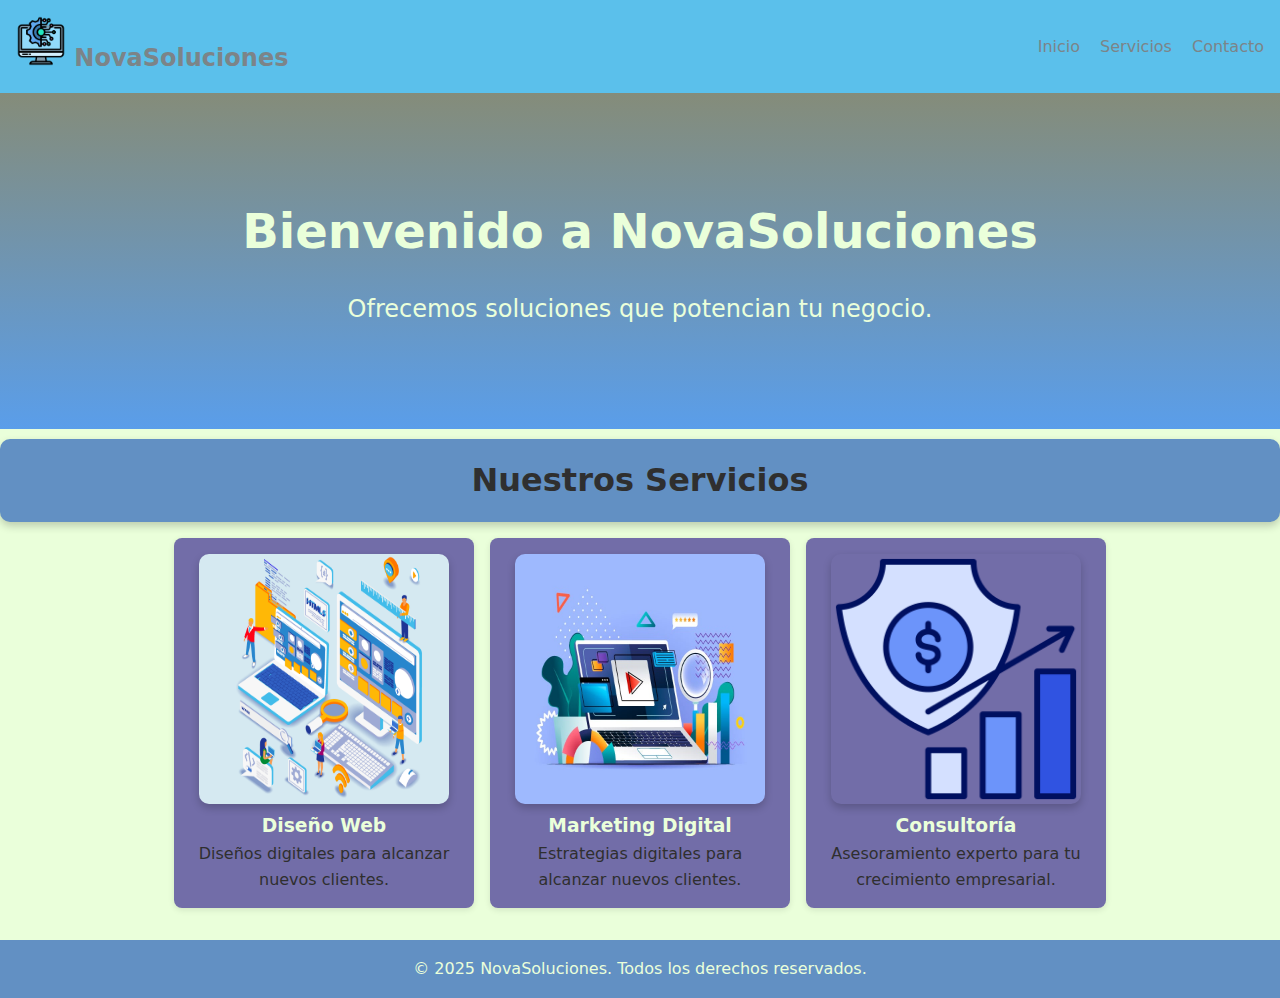
<file: Proyecto-Servicios/index.html>
<!DOCTYPE html>
<html lang="en">
<head>
    <meta charset="UTF-8">
    <meta name="viewport" content="width=device-width, initial-scale=1.0">
    <title>NovaSoluciones-Inicio</title>
    <link rel="shortcut icon" href="./Img/logo.png" type="image/x-icon">
    <link rel="stylesheet" href="./Css/Style.css">
</head>
<body>
    <header>
        <div class="logo">
            <img src="./Img/logo.png" alt="LogoPagina" class="logo">
            <span>NovaSoluciones</span>
        </div>
        <nav class="menu">
            <ul>
                <li><a href="index.html">Inicio</a></li>
                <li><a href="./Pages/Servicios.html">Servicios</a></li>
                <li><a href="./Pages/Contacto.html">Contacto</a></li>
            </ul>
        </nav>
    </header>

    <main>
        <section class="banner">
            <h1>Bienvenido a NovaSoluciones</h1>
            <p>Ofrecemos soluciones que potencian tu negocio.</p>
        </section>
        <section class="Servicios">
            <h2 class="titulo-servicio">Nuestros Servicios</h2>
            <div class="cards">
                <article class="card">
                    <img src="./Img/servicio-pagina-web.png" alt="Servicio Diseño Web">
                    <h3>Diseño Web</h3>
                    <p>Diseños digitales para alcanzar nuevos clientes.</p>
                </article>
                <article class="card">
                    <img src="./Img/servicio-marketing-digital.jpg" alt="Servicio Marketing Digital">
                    <h3>Marketing Digital</h3>
                    <p>Estrategias digitales para alcanzar nuevos clientes.</p>
                </article>
                <article class="card">
                    <img src="./Img/servicio-consultoria.png" alt="Servicio Consultoría"  >
                    <h3>Consultoría</h3>
                    <p>Asesoramiento experto para tu crecimiento empresarial.</p>
                </article>
            </div>
        </section>
    </main>

    <footer>
        <p>&copy; 2025 NovaSoluciones. Todos los derechos reservados.</p>
    </footer>
</body>
</html>
</file>
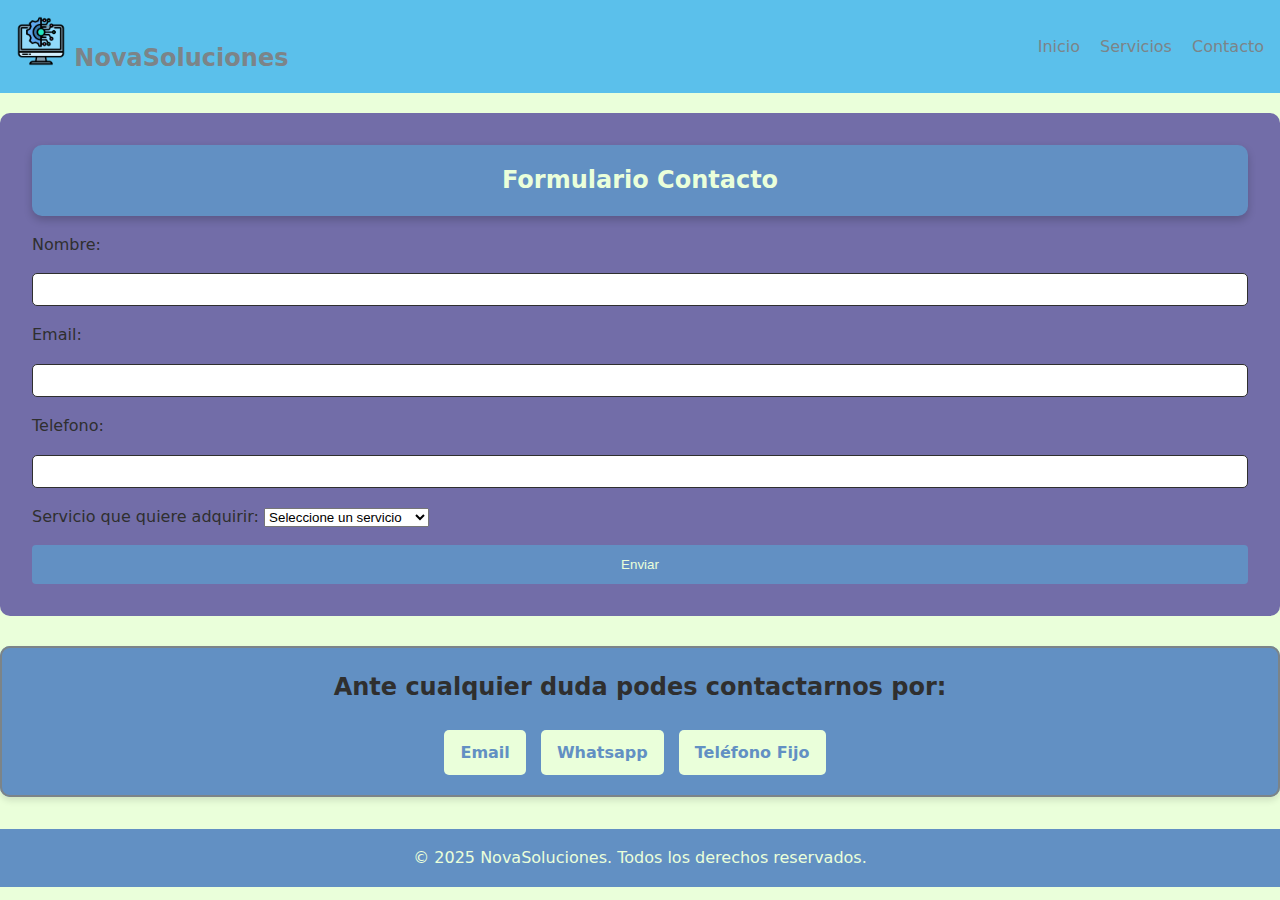
<file: Proyecto-Servicios/Pages/Contacto.html>
<!DOCTYPE html>
<html lang="en">
<head>
    <meta charset="UTF-8">
    <meta name="viewport" content="width=device-width, initial-scale=1.0">
    <link rel="shortcut icon" href="../Img/logo-contacto.png" type="image/x-icon">
    <link rel="stylesheet" href="../Css/Style.css">
    <title>Contacto</title>
</head>
<body>
     <header>
          <div class="logo">
            <img src="../Img/logo.png" alt="LogoPagina" class="logo">
            <span>NovaSoluciones</span>
        </div>
        <nav class="menu">
            <ul>
                <li><a href="../index.html">Inicio</a></li>
                <li><a href="./Servicios.html">Servicios</a></li>
                <li><a href="./Contacto.html">Contacto</a></li>
            </ul>
        </nav>
    </header>

    <main>
        <section class="contacto">
            <h1 class="title-formulario">Formulario Contacto</h1>

           <form action="/enviar" method="post">
                <label for="nombre">Nombre:</label>
                <input type="text" id="nombre" name="nombre" required>

                <label for="email">Email:</label>
                <input type="email" id="email" name="email" required>

                <label for="phone">Telefono:</label>
                <input type="number" id="phone" name="phone" />

             <div>
                 <label for="servicio">Servicio que quiere   adquirir:
                 </label>
                   <select name="servicio" id="servicio">
                     <option value="">Seleccione un servicio</option>
                     <option value="diseño-web">Diseño Web</option>
                     <option value="marketing-digital">Marketing Digital</option>
                      <option value="consultoria-empresarial">Consultoría Empresarial</option>
                   </select>
             </div>
            
                  <button type="submit">Enviar</button>

           </form>
        </section>
            <fieldset>
                <h3>Ante cualquier duda podes contactarnos por: </h3>
                 <a href="mailto:contacto@novasoluciones.com" target="_blank">Email</a>
                 <a href="https://wa.me/+54 11 2345-6789" target="_blank">Whatsapp</a>
                 <a href="tel:+541143218765">Teléfono Fijo</a>
        
            </fieldset>
        
   </main>

    <footer>
        <p>&copy; 2025 NovaSoluciones. Todos los derechos reservados.</p>
    </footer>
</body>
</html>
</file>
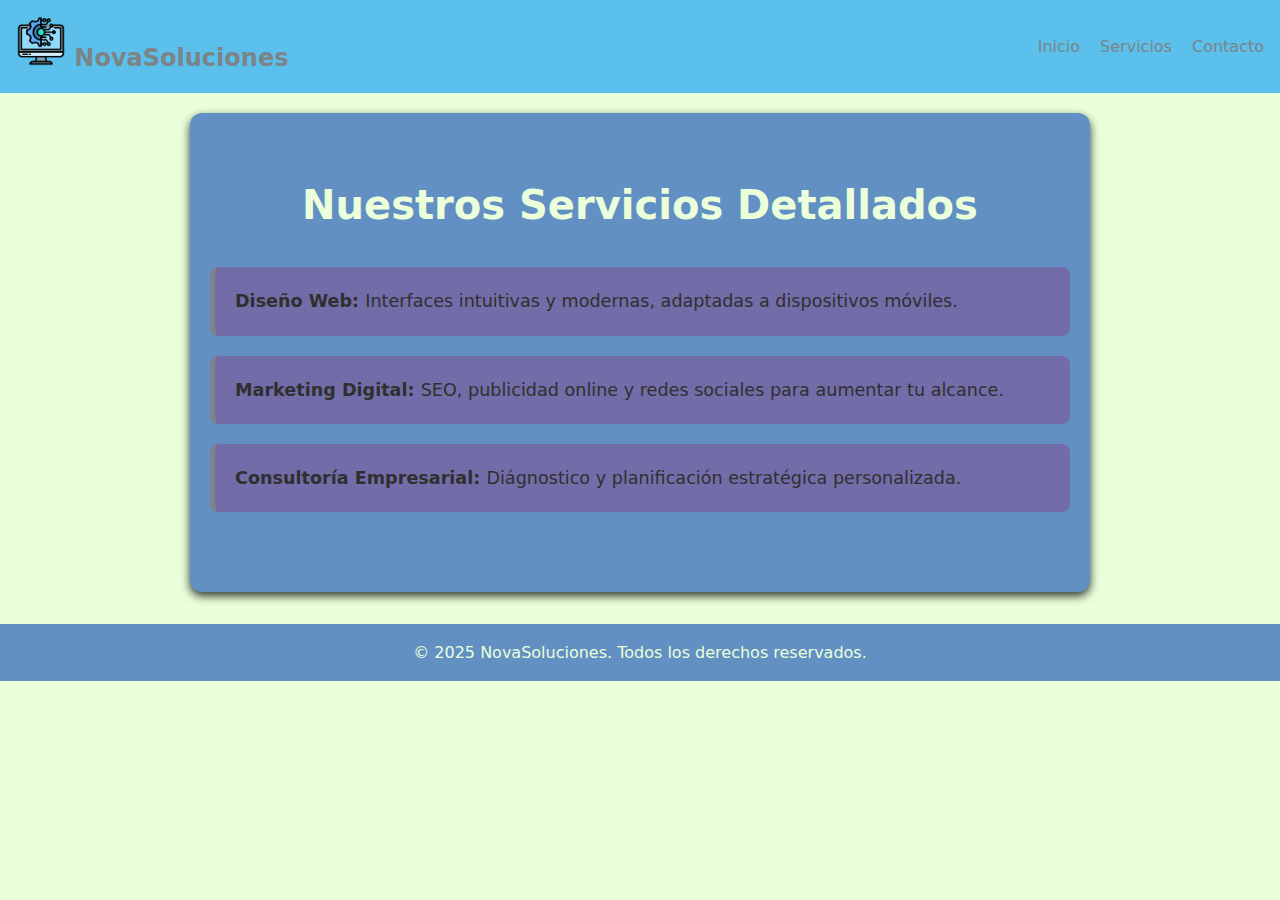
<file: Proyecto-Servicios/Pages/Servicios.html>
<!DOCTYPE html>
<html lang="en">
<head>
    <meta charset="UTF-8">
    <meta name="viewport" content="width=device-width, initial-scale=1.0">
    <link rel="shortcut icon" href="../Img/logo-servicios.png" type="image/x-icon">
    <link rel="stylesheet" href="../Css/Style.css">
    <title>Servicios</title>
</head>
<body>
    <header>
          <div class="logo">
            <img src="../Img/logo.png" alt="LogoPagina" class="logo">
            <span>NovaSoluciones</span>
        </div>
        <nav class="menu">
            <ul>
                <li><a href="../index.html">Inicio</a></li>
                <li><a href="./Servicios.html">Servicios</a></li>
                <li><a href="./Contacto.html">Contacto</a></li>
            </ul>
        </nav>
    </header>

<main>
    <section class="detalles-servicios">
        <h1>Nuestros Servicios Detallados</h1>
        <ul>
            <li>
                <strong>Diseño Web: </strong> Interfaces intuitivas y modernas, adaptadas a  dispositivos móviles.
            </li>
            <li>
                <strong>Marketing Digital: </strong> SEO, publicidad online y redes sociales para aumentar tu alcance.
            </li>
            <li>
                <strong>Consultoría Empresarial: </strong> Diágnostico y planificación estratégica personalizada.
            </li>
        </ul>
    </section>
</main>


    <footer>
        <p>&copy; 2025 NovaSoluciones. Todos los derechos reservados.</p>
    </footer>
</body>
</html>
</file>
<file: Proyecto-Servicios/Css/Style.css>
/*
          Colores claros
    light-primari-color: #5BC0EB;
    light-secondari-color: #EAFFDA;
    light-third-color: #726DA8;
    light-fourth-color: #6290C3;

          Colores oscuros
    dark-primari-color: #000000;
    dark-secondari-color: #2F2F2F;
    dark-third-color: #7c8488; 
  */

*{
    margin: 0;
    padding: 0;
    box-sizing: border-box;
}
/*  Nav para todas las paginas*/

body{
  font-family: system-ui, -apple-system, BlinkMacSystemFont, 'Segoe UI', Roboto, Oxygen, Ubuntu, Cantarell, 'Open Sans', 'Helvetica Neue', sans-serif;
  line-height: 1.6;
  background-color: #EAFFDA;
  color: #2F2F2F;
}

header{
  background-color: #5BC0EB;
  color: #7c8488;
  padding: 1em;
  display: flex;
  justify-content: space-between;
  align-items: center;
  position: sticky;
  top: 0;
}

.logo{
  font-weight: bold;
  font-size: 1.5rem;

}

.logo img{
  width: 50px;
  height: 50px;
}

nav ul{
  list-style: none;
  display: flex;
  gap: 20px;
  
}

nav a{
  color: #7c8488;
  text-decoration: none;
}

nav a:hover{
  color: #EAFFDA;
}
 
/* Page Inicio*/
.banner {
      background: linear-gradient(rgba(32, 26, 26, 0.5), rgba(6, 101, 243, 0.63)),  center/cover repeat;
      color: #EAFFDA;
      text-align: center;
      padding: 100px 20px;
  
}

.banner h1 {
      font-size: 3rem;
      margin-bottom: 20px;
    
}

.banner p {
      font-size: 1.5rem;
} 

.titulo-servicio{
  text-align: center;
  font-size: 2rem;
  margin-bottom: 1rem;
  color: #2F2F2F;
  background-color: #6290C3;
  padding: 1rem;
  border-radius: 10px;
  box-shadow: 0 4px 8px rgba(0, 0, 0, 0.2);
  margin-top: 10px;
}

.cards{
  display: flex;
  flex-wrap: wrap;
  gap: 1rem;
  justify-content: center;
}

.cards img{
  width: 250px;
  height: 250px;
  border-radius: 10px;
  box-shadow: 0 4px 8px rgba(0, 0, 0, 0.2);
  align-items: center;
  
}

.card{
  background: #726DA8;
  border-radius: 8px;
  box-shadow: 0 2px 6px rgba(0, 0, 0, 0.1);
  padding: 1rem;
  width: 300px;
  text-align: center;
  transition: transform 0.3s;
}

.card h3{
  color: #EAFFDA;
}
.card:hover{
  transform: scale(1.05);
}


/* Page Contacto */

.contacto{
 padding: 2rem;
  background-color: #726DA8;
  border: #2F2F2F;
  border-radius: 10px;
  margin-top: 20px;

}
.title-formulario{
  text-align: center;
  font-size: 1.5rem;
  margin-bottom: 1rem;
  color: #EAFFDA;
  background-color: #6290C3;
  padding: 1rem;
  border-radius: 10px;
  box-shadow: 0 4px 8px rgba(0, 0, 0, 0.2);
}

form{
  display: flex;
  flex-direction: column;
  gap: 1rem;
}

input{
  padding: 0.5rem;
  border: 1px solid #2F2F2F;
  border-radius: 5px;
}

button{
  padding: 0.75rem;
  background-color: #6290C3;
  color: #EAFFDA;
  border: none;
  border-radius: 4px;
  cursor: pointer;
}

button:hover{
  background-color: #5BC0EB;
   
}

fieldset{
  border:  2px solid #7c8488;
  border-radius: 10px;
  padding: 20px;
  margin:  30px 0;
  background-color: #6290C3;
  box-shadow: 0 4px 6px rgba(0, 0, 0, 0.1);
  text-align: center;
  
}

fieldset h3{
  margin-bottom: 15px;
  font-size: 1.5rem;
  color: #2F2F2F;
}

fieldset a{
  display: inline-block;
  margin: 8px 10px 0 0;
  padding: 10px 16px;
  text-decoration: none;
  background-color: #EAFFDA;
  color: #6290C3;
  border-radius: 5px;
  font-weight: bold;
  transition: background-color 0.3s;

}

fieldset a:hover{
  background-color: #726DA8;
  color: #EAFFDA;
}

/* Page Servicios */

.detalles-servicios{
  background-color: #6290C3;
  padding: 60px 20px;
  max-width: 900px;
  margin: 0 auto;
  border-radius: 12px;
  box-shadow: 0 4px 10px rgba(0, 0, 0, 0.8);
  margin-top: 20px;
}

.detalles-servicios h1{
  font-size: 2.5rem;
  color: #EAFFDA;
  text-align: center;
  margin-bottom: 30px;
}

.detalles-servicios ul{
  list-style: none;
  padding: 0;
  margin: 0;
}

.detalles-servicios li{
  background-color: #726DA8;
  margin-bottom: 20px;
  padding: 20px;
  border-left: 5px solid #7c8488;
  border-radius: 8px;
  font-size: 1.1rem;
  line-height: 1.6;
  transition: background-color 0.3s;
}

.detalles-servicios li:hover{
  background-color: #5BC0EB;
}

/* Footer para todas las paginas */

footer{
  background: #6290C3;
  color: #EAFFDA;
  text-align: center;
  padding: 1rem;
  margin-top: 2rem;
}

@keyframes fadeIn {
  from {
    opacity: 0;
    transform: translateY(-10px);
  
  }
  to {
    opacity: 1;
    transform: translateY(0);
  }
}

/* Media Queries */

@media (max-width: 768px) {
  .cards{
    flex-direction: column;
    align-items: center;
  }

  .card{
    width: 90%;
  }

  header{
    flex-direction: column;
    align-items: flex-start;
  }

  nav ul{
    flex-direction: column;
    gap: 10px;
  }
}
</file>
